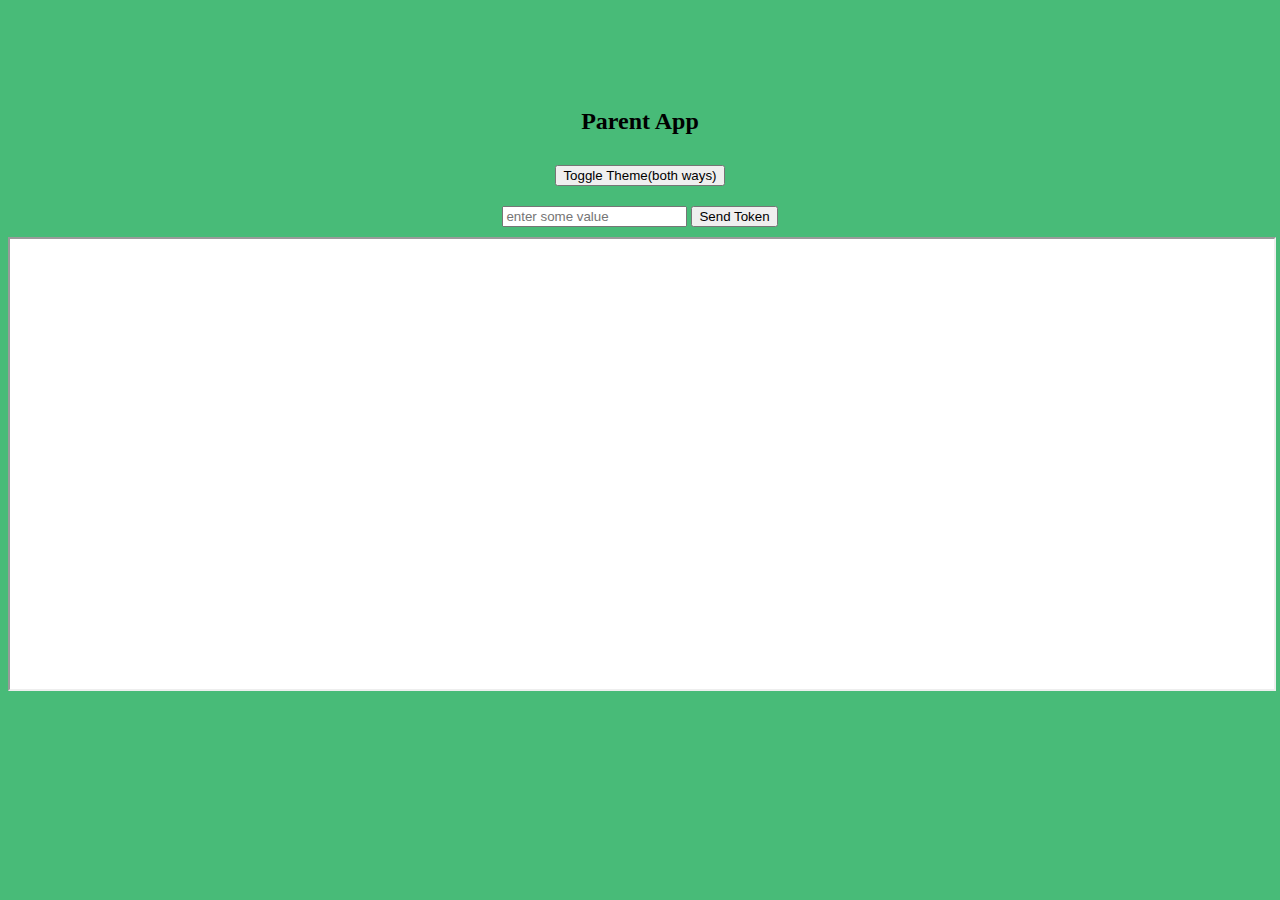
<file: index.html>
<!DOCTYPE html>
<html>
  <head>
    <meta charset="utf-8" />
    <meta name="viewport" content="width=device-width" />

    <style>
      .light {
        background: rgb(72, 187, 120);
      }

      .dark {
        background: rgb(35, 93, 59);
      }
    </style>

    <link rel="stylesheet" href="style.css" />
  </head>
  <body class="parent-ui light">
    <div class="container">
      <div class="stack">
        <h2 class="parent-heading">
          <span class="parent-text">Parent App</span>
        </h2>
        <div class="toggler-container">
          <button
            type="button"
            class="button"
            onclick="toggleTheme('theme-from-parent')"
          >
            Toggle Theme(both ways)
            <!-- -->
          </button>
        </div>
        <div class="input-container">
          <input
            id="textInput"
            placeholder="enter some value"
            value=""
            onchange="setToken(this.value)"
          />
          <button type="button" class="button" onclick="sendToken()">
            Send Token
            <!-- -->
          </button>
        </div>
        <iframe
          id="iframeRef"
          src="http://localhost:4200/CrossOriginCommunicator/child.html"
          style="background: white"
          width="100%"
          height="450px"
        ></iframe>
        <div id="snackbar"></div>
      </div>
    </div>

    <script src="script.js"></script>

    <script>
      let token = "";
      let colorMode = "light";

      const CHILD_APP_URL =
        "http://localhost:4200/CrossOriginCommunicator/child.html";

      const snackbar = document.getElementById("snackbar");
      const textInput = document.getElementById("textInput");

      const handler = (event) => {
        if (event.origin !== "http://localhost:4200") {
          // skip other messages from(for example.) extensions
          return;
        }

        const message = event.data;

        if (message?.type === "token-expired-from-child") {
          snackbar.innerHTML = "Token expired from child";
          snackbar.className = "show";
          setTimeout(function () {
            snackbar.className = snackbar.className.replace("show", "");
          }, 3000);
          token = "";
          textInput.value = "";
        } else if (message?.type === "theme-from-child") {
          toggleColorMode();
        } else {
          console.error("NOT_VALID_MESSAGE: ", JSON.stringify(message));
        }
      };

      window.addEventListener("message", handler, false);

      const postMessage = (message) => {
        const iframeRef = document.getElementById("iframeRef");
        iframeRef.contentWindow.postMessage(message, CHILD_APP_URL);
      };

      const sendToken = (onLoad = false) => {
        postMessage({
          type: "token-from-parent",
          value: onLoad ? "INITIAL_TOKEN" : token,
        });
      };

      const setToken = (event) => {
        token = event;
      };
    </script>
  </body>
</html>
</file>
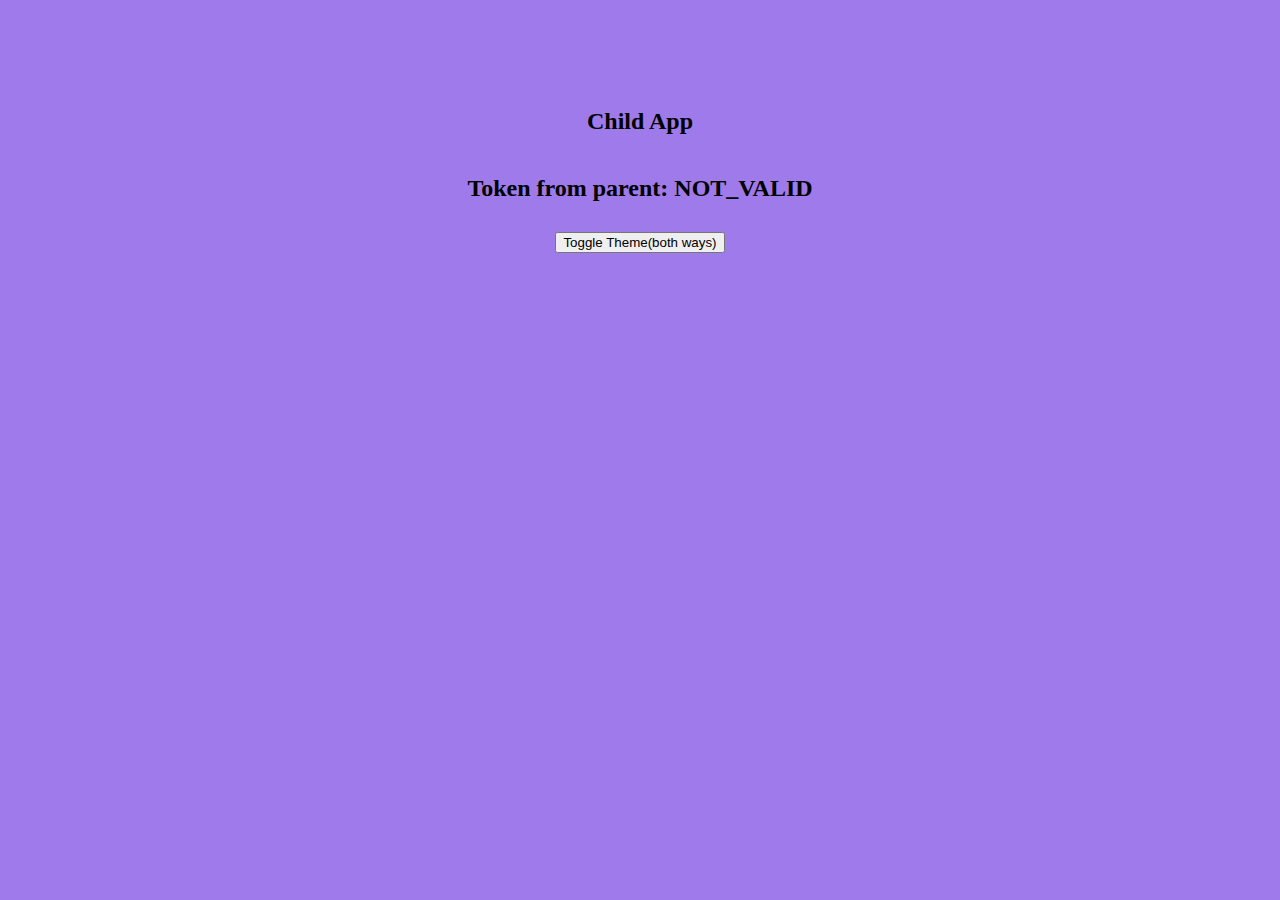
<file: child.html>
<html>
  <head>
    <meta charset="utf-8" />
    <meta name="viewport" content="width=device-width" />
    <style>
      .light {
        background: rgb(159, 122, 234);
      }
      .dark {
        background: rgb(80, 62, 117);
      }
    </style>
    <link rel="stylesheet" href="style.css" />
  </head>
  <body class="child-ui light">
    <div class="container">
      <div class="stack">
        <h2 class="child-heading">
          <span class="child-text">Child App</span>
        </h2>
        <h2 class="child-heading">
          <span id="tokenMessage" class="child-text"
            >Token from parent: NOT_VALID
          </span>
          <span
            id="tokenExpiryMessage"
            style="display: none; font-size: small; margin-top: 10px"
            >*will expire in 5 seconds
          </span>
        </h2>
        <span class="child-text"></span>
        <div class="toggler-container">
          <div class="child-stack">
            <button
              type="button"
              class="button"
              onclick="toggleTheme('theme-from-child')"
            >
              Toggle Theme(both ways)
            </button>
          </div>
        </div>
      </div>
    </div>

    <script src="script.js"></script>

    <script>
      let token = "";
      let colorMode = "light";

      const PARENT_APP_URL = "http://localhost/CrossOriginCommunicator";

      const tokenMessageDiv = document.getElementById("tokenMessage");
      const tokenExpiryMsgDiv = document.getElementById("tokenExpiryMessage");

      const handler = (event) => {
        if (event.origin !== "http://localhost") {
          // skip other messages from(for ex.) extensions
          return;
        }

        const message = event.data;

        if (message?.type === "token-from-parent") {
          token = message.value;
          tokenMessageDiv.innerHTML = "Token from parent: " + token;
          tokenExpiryMsgDiv.style.display = "block";
          setTokenExpiry();
        } else if (message?.type === "theme-from-parent") {
          toggleColorMode();
        } else {
          console.error("NOT_VALID_MESSAGE");
        }
      };

      window.addEventListener("message", handler, false);

      const postMessage = (message) => {
        window.parent.postMessage(message, PARENT_APP_URL);
      };

      const setTokenExpiry = () => {
        if (token) {
          const interval = setInterval(() => {
            postMessage({
              type: "token-expired-from-child",
              value: token,
            });
            token = "";
            tokenMessageDiv.innerHTML = "Token from parent: NOT_VALID";
            tokenExpiryMsgDiv.style.display = "none";
            clearInterval(interval);
          }, 5000); // every 5 seconds
        }
      };
    </script>
  </body>
</html>
</file>
<file: style.css>
.light {
  color: black;
}

.dark {
  color: white;
}

.stack {
  display: -webkit-box;
  display: -webkit-flex;
  display: -ms-flexbox;
  display: flex;
  -webkit-flex-direction: column;
  -ms-flex-direction: column;
  flex-direction: column;
  text-align: center;
  padding-top: 5rem;
  padding-bottom: 5rem;
}

.toggler-container,
.input-container {
  margin: 10px 0;
}

/* The snackbar - position it at the top and in the middle of the screen */
#snackbar {
  visibility: hidden; /* Hidden by default. Visible on click */
  min-width: 250px; /* Set a default minimum width */
  margin-left: -125px; /* Divide value of min-width by 2 */
  background-color: #333; /* Black background color */
  color: #fff; /* White text color */
  text-align: center; /* Centered text */
  border-radius: 2px; /* Rounded borders */
  padding: 16px; /* Padding */
  position: fixed; /* Sit on top of the screen */
  z-index: 1; /* Add a z-index if needed */
  left: 50%; /* Center the snackbar */
  top: 30px; /* 30px from the bottom */
}

/* Show the snackbar when clicking on a button (class added with JavaScript) */
#snackbar.show {
  visibility: visible; /* Show the snackbar */
  /* Add animation: Take 0.5 seconds to fade in and out the snackbar.
  However, delay the fade out process for 2.5 seconds */
  -webkit-animation: fadein 0.5s, fadeout 0.5s 2.5s;
  animation: fadein 0.5s, fadeout 0.5s 2.5s;
}

/* Animations to fade the snackbar in and out */
@-webkit-keyframes fadein {
  from {
    top: 0;
    opacity: 0;
  }
  to {
    top: 30px;
    opacity: 1;
  }
}

@keyframes fadein {
  from {
    top: 0;
    opacity: 0;
  }
  to {
    top: 30px;
    opacity: 1;
  }
}

@-webkit-keyframes fadeout {
  from {
    top: 30px;
    opacity: 1;
  }
  to {
    top: 0;
    opacity: 0;
  }
}

@keyframes fadeout {
  from {
    top: 30px;
    opacity: 1;
  }
  to {
    top: 0;
    opacity: 0;
  }
}
</file>
